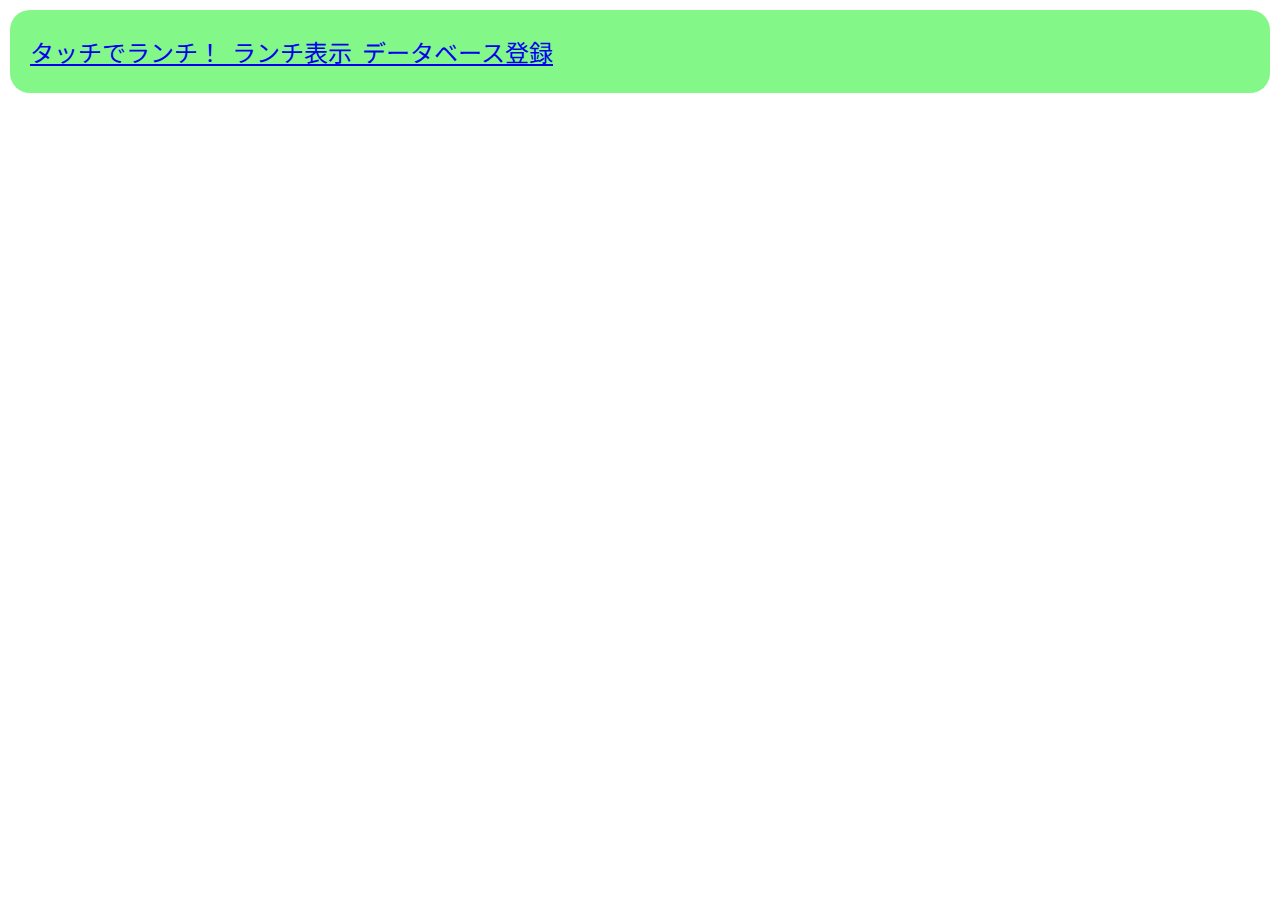
<file: index.html>
<!DOCTYPE html>
<html lang="ja">
<head>
    <meta charset="UTF-8">
    <title>タッチでランチ！</title>
    <link rel="stylesheet" href="touroku.css">
    <link rel="preconnect" href="https://fonts.googleapis.com">
    <link rel="preconnect" href="https://fonts.gstatic.com" crossorigin>
    <link href="https://fonts.googleapis.com/css2?family=Noto+Sans+JP&display=swap" rel="stylesheet">
    <link rel="manifest" href="manifest.json">
</head>
<body>
    <div class="top">
        <div class="top_text">
            <a href="index.html"><p>タッチでランチ！&nbsp;&nbsp;</p></a>
            <a href="lunch_touroku.html"><p>ランチ表示&nbsp;&nbsp;</p></a>
            <a href="dbselect.html"><p>データベース登録</p></a>
        </div>
    </div>
</body>
</html>
</file>
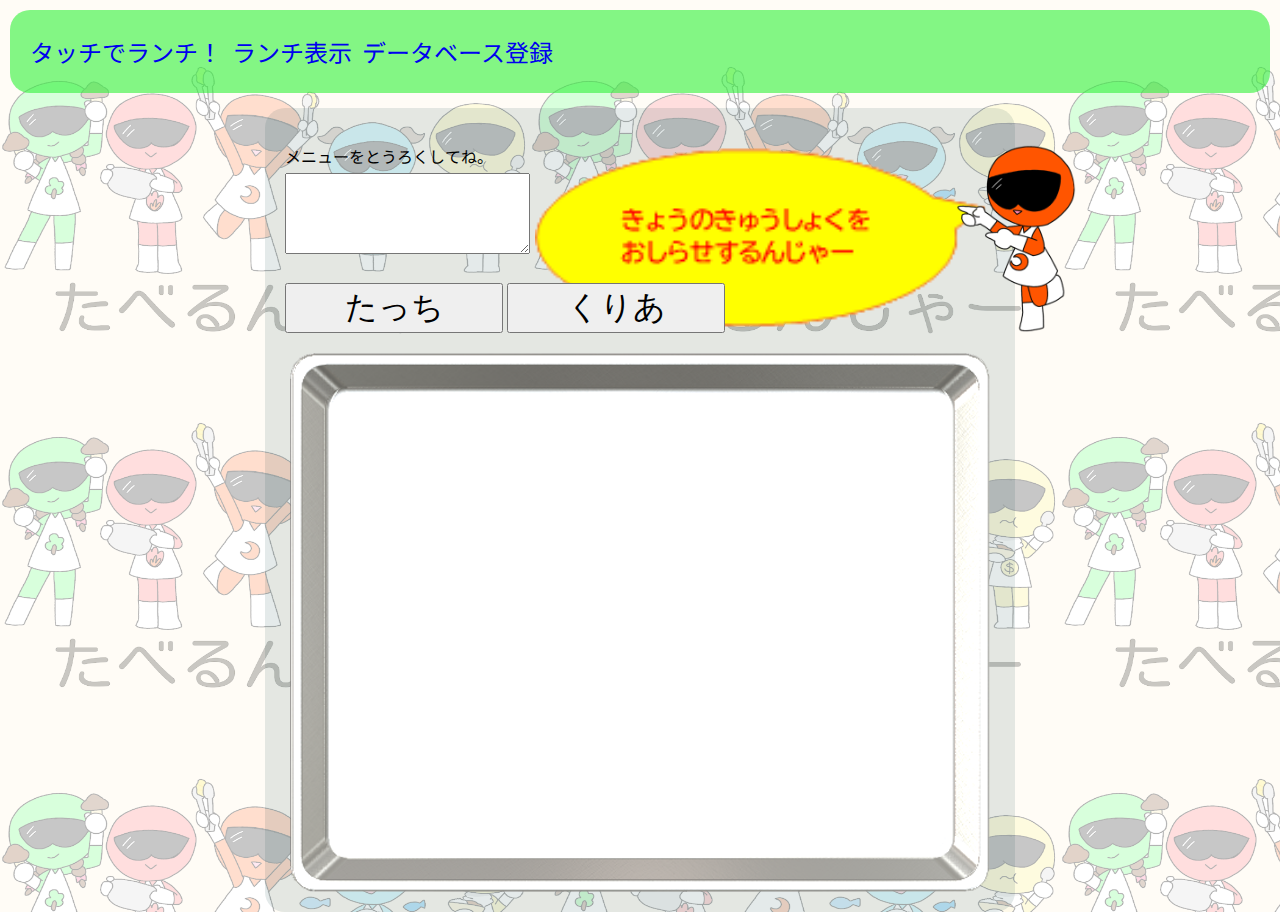
<file: lunch_touroku.html>
<!DOCTYPE html>
<html lang="ja">

<head>
    <meta charset="UTF-8">
    <meta name="viewport" content="width=device-width,initial-scale=1.0,minimum-scale=1.0">
    <meta name="description" content="">
    <title>ランチ選択 | タッチでランチ ♪</title>
    <link rel="stylesheet" href="data/css/style.css">
    <script src="data/effect/jquery3.2.1/jquery.min.js"></script>
    <link rel="stylesheet" href="touroku.css">
    <link rel="preconnect" href="https://fonts.googleapis.com">
    <link rel="preconnect" href="https://fonts.gstatic.com" crossorigin>
    <link href="https://fonts.googleapis.com/css2?family=Noto+Sans+JP&display=swap" rel="stylesheet">
    <link rel="manifest" href="manifest.json">
</head>

<body>
    <div class="top">
        <div class="top_text">
            <a href="index.html"><p>タッチでランチ！&nbsp;&nbsp;</p></a>
            <a href="lunch_touroku.html"><p>ランチ表示&nbsp;&nbsp;</p></a>
        <a href="dbselect.html"><p>データベース登録</p></a>
            </div>
    </div>
    <div id="main">

        <!--ランチ登録-->
        <div class="main_gui">
            <div class="lunch_touroku">
            <p>メニューをとうろくしてね。</p>
            <textarea cols="28" rows="5" id="reviewTextarea"></textarea>
            <br>
            <br>
            <input type="submit" value="たっち" onclick="clickBtn_1()">
            <input type="submit" value="くりあ" onclick="clickBtn_2()">
            </div>

        <!--ランチ登録 End-->


        <!--給食５品目表示-->
        <div class="lunch_torei">
            <ul class="lunch_ue">
                <li><img id="lunch_image03" src="data/img/common/none.png" alt=""></li>
                <li><img id="lunch_image04" src="data/img/common/none.png" alt=""></li>
                <li><img id="lunch_image02" src="data/img/common/none.png" alt=""></li>
            </ul>

            <ul class="lunch_shita">
                <li><img id="lunch_image01" src="data/img/common/none.png" alt=""></li>
                <li><img id="lunch_image05" src="data/img/common/none.png" alt=""></li>
            </ul>
        </div>
        </div>
        <!--給食５品目表示 End-->


        <!--グローバル変数-->
        <script>
            //////////////////////////////////////
            //献立５品目の変数
            //////////////////////////////////////
            let hinmoku_0 = "";
            let hinmoku_1 = "";
            let hinmoku_2 = "";
            let hinmoku_3 = "";
            let hinmoku_4 = "";

        </script>


        <!--献立メニュー取得-->
        <script>
            // テキストエリア（reviewTextarea）のコピーデータ取得
            let reviewTextarea = document.getElementById("reviewTextarea");

            function clickBtn_1() {
                // テキストエリア（reviewTextarea）のデータ取得
                let syutoku_data = reviewTextarea.value;

                // 半角スペースで改行※例：せわりパン ぎゅうにゅう対策（文字列を全置換）
                syutoku_data = syutoku_data.split(" ぎゅうにゅう").join("\n" + "ぎゅうにゅう");

                // 比較による文字列有無の判定
                // 「（ごはん）」が含まれていたら配列登録しない
                if (syutoku_data.indexOf("（ごはん）") != -1) {
                    syutoku_data = syutoku_data.split("（ごはん）").join("");
                }
                // 「地産地消の日」が含まれていたら配列登録しない
                if (syutoku_data.indexOf("地産地消の日") != -1) {
                    syutoku_data = syutoku_data.split("地産地消の日").join("");
                }
                // 「お月見献立」が含まれていたら配列登録しない
                if (syutoku_data.indexOf("お月見献立") != -1) {
                    syutoku_data = syutoku_data.split("お月見献立").join("");
                }
                // 「和食の日」が含まれていたら配列登録しない
                if (syutoku_data.indexOf("和食の日") != -1) {
                    syutoku_data = syutoku_data.split("和食の日").join("");
                }


                // 配列に分割（var str = "改行で分割する\nテキスト内容";）
                var str = syutoku_data.split(/\r\n|\n/);

                // 配列の空文字削除
                str = str.filter(Boolean);

                console.log(str);

                //////////////////////////////////////
                //配列から献立５品目を取得・イラスト表示
                //////////////////////////////////////
                hinmoku_0 = str[0];
                hinmoku_1 = str[1];
                hinmoku_2 = str[2];
                hinmoku_3 = str[3];
                hinmoku_4 = str[4];

                //////////////////////////////////////
                //GETリクエストでjavascriptファイルを読み込み
                //////////////////////////////////////
                //第１～5品目のメニュー
                $.getScript("data/effect/lunch_1.js");
                $.getScript("data/effect/lunch_2.js");
                $.getScript("data/effect/lunch_3.js");
                $.getScript("data/effect/lunch_4.js");
                $.getScript("data/effect/lunch_5.js");
            }

        </script>


        <!--クリアボタン処理-->
        <script>
            function clickBtn_2() {
                reviewTextarea.value = "";
                document.getElementById("lunch_image01").src = "data/img/common/none.png";
                document.getElementById("lunch_image02").src = "data/img/common/none.png";
                document.getElementById("lunch_image03").src = "data/img/common/none.png";
                document.getElementById("lunch_image04").src = "data/img/common/none.png";
                document.getElementById("lunch_image05").src = "data/img/common/none.png";
            }

        </script>

    </div>
    <!--main-->
</body>

</html>
</file>
<file: touroku.css>
.top {
    padding: 0px;
    font-size: 24px;
    border-radius: 20px;
    background-color: RGBA(48,241,57,0.6);
    display: flex;
    margin:10px;
    padding-bottom:0px;
    padding-top:0px;
}
.top_text{
    display:flex;
    margin-left:20px;
}
body {
    margin: 0px;
    padding: 0px;
    font-family: 'Noto Sans JP', sans-serif;
}
.main_gui {
    background-color: rgba(6, 65, 66, 0.11);
    padding:20px;
    border-radius: 20px;
}
</file>
<file: data/css/style.css>
@charset "utf-8";
/*@import url("default.css");*/

/*==========================================
body
===========================================*/

body {
    font-family: 'ヒラギノ角ゴ Pro W3', 'Hiragino Kaku Gothic Pro', 'メイリオ', 'Meiryo', '游ゴシック', 'Yu Gothic', 'ＭＳ Ｐゴシック', 'MS PGothic', sans-serif, font-size: 200%;
    background-image: url(../img/bg_img3.png);
}


a {
    text-decoration: none;
}

ul {
    list-style: none;
}

/*==========================================
main
===========================================*/

#main {
    width: 750px;
    margin: 0 auto;
    margin-top: 15px;
}

/*==========================================
lunch_touroku
===========================================*/

div.lunch_touroku {
    width: 800px;
    margin: 0 auto;
    margin-bottom: 20px;
    background-image: url(../img/lunch_touroku_3.png),
                      url(../img/8.png);
     background-size: contain ;
     background-repeat: no-repeat ,
                        no-repeat ;
     background-position: right ,
                          250px ;
   
   
}

div.lunch_touroku p {
    margin-bottom: 5px;
}

div.lunch_touroku input {
    width: 218px;
    height: 50px;
    font-size: 200%
}

/*==========================================
lunch_torei
===========================================*/

div.lunch_torei {
    width: 700px;
    height: 539px;
    margin: 0 auto;
    background-image: url(../img/torei.png);
    background-size: contain;
}

/*==========================================
lunch_ue
===========================================*/

ul.lunch_ue {
    width: 600px;
    margin: 0 auto;
    display: flex;
    padding-top: 75px;
}

ul.lunch_ue li {
    width: 180px;
    height: 180px;
    padding: 10px;
}

ul.lunch_ue li img {
    width: 100%;
    height: auto;
    vertical-align: bottom;
}

/*==========================================
lunch_shita
===========================================*/

ul.lunch_shita {
    width: 400px;
    margin: 0 auto;
    display: flex;
}

ul.lunch_shita li {
    width: 250px;
    height: 180px;
    padding: 10px;
}

ul.lunch_shita li img {
    width: 110%;
    height: 110%;
    vertical-align: bottom;
}
</file>
